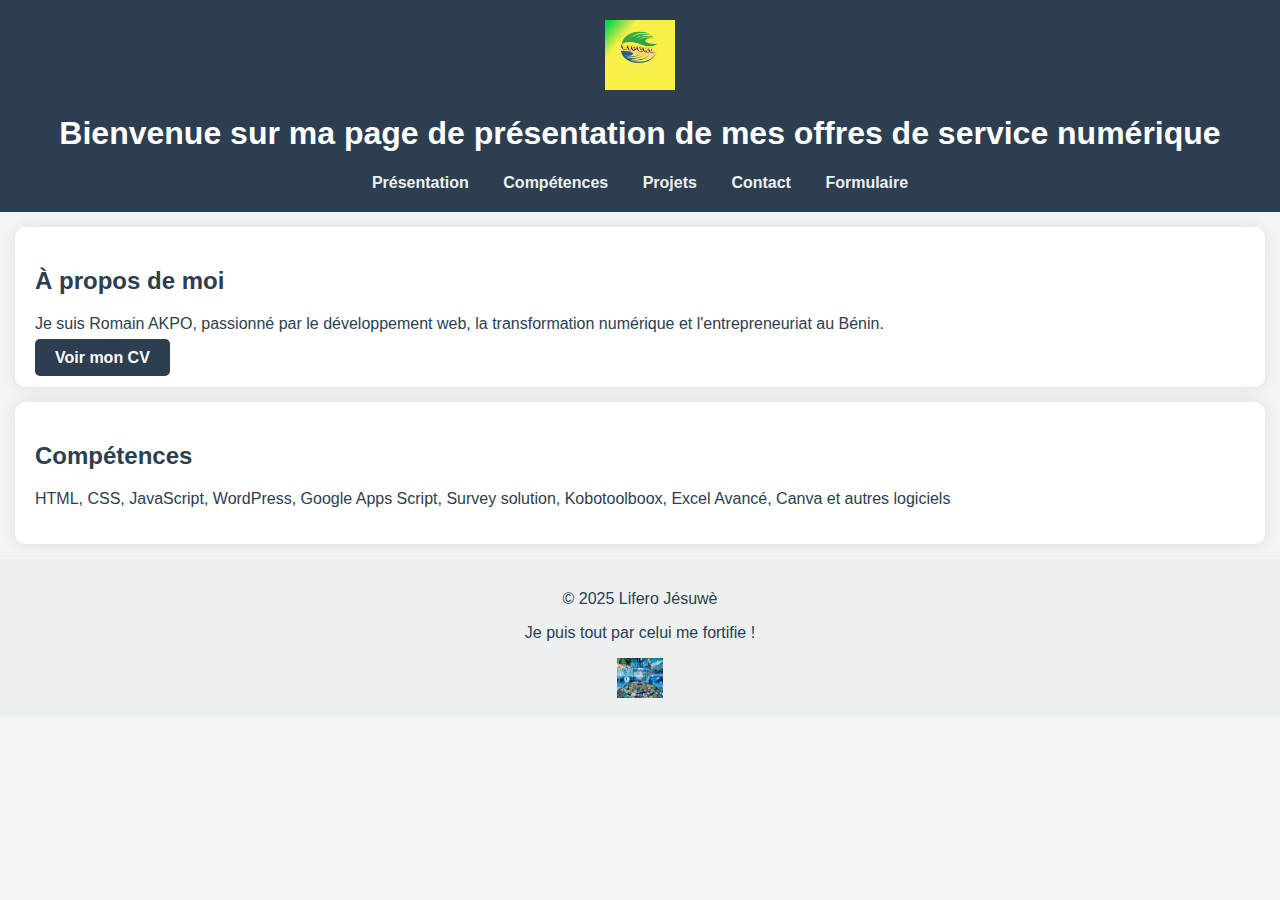
<file: index.html>
<!DOCTYPE html>
<html lang="fr">
<head>
  <meta charset="UTF-8">
  <title>Portfolio de Romain</title>
  <link rel="stylesheet" href="style.css">
  <style>
    .hidden {
      display: none;
    }
  </style>
</head>
<body>

  <header>
       <img src="logoro.jpeg" alt="logo de Lifero" style="height: 70px;">  
       <h1>Bienvenue sur ma page de présentation de mes offres de service numérique</h1> 
    <nav>
      <a href="#" onclick="showSection('presentation')">Présentation</a>
      <a href="#" onclick="showSection('competences')">Compétences</a>
      <a href="#" onclick="showSection('projets')">Projets</a>
      <a href="#" onclick="showSection('contact')">Contact</a>
      <a href="#" onclick="showSection('formulaire')">Formulaire</a>
    </nav>
  </header>

  <section id="presentation">
    <h2>À propos de moi</h2>
    <p>Je suis Romain AKPO, passionné par le développement web, la transformation numérique et l'entrepreneuriat au Bénin.</p>
    <a class="btn" href="cv_romain.pdf" view>Voir mon CV</a>
  </section>

  <section id="projets" class="hidden">
    <h2>Mes Projets</h2>
    <ul>
      <li>Site de formation en ligne BCC-Center</li>
      <li>Plateforme de gestion de production de jus de fruits</li>
    </ul>
  </section>

  <section id="competences">
    <h2>Compétences</h2>
    <p>HTML, CSS, JavaScript, WordPress, Google Apps Script, Survey solution, Kobotoolboox, Excel Avancé, Canva et autres logiciels</p>
  </section>

  <section id="contact" class="hidden">
    <h2>Contact</h2>
    <form id="contact-form">
      <input type="text" placeholder="Votre nom" required>
      <input type="text" placeholder="Votre prénoms" required>
      <input type="email" placeholder="Votre email" required>
	 
	 <label for="niveau">Niveau d'instruction</label>
     <select id="niveau" name="niveau" required>				
	    <option value="">sélectionnéz votre niveau d'instruction</option>
	    <option value="doctorat">Doctorat</option> 
	    <option value="master">Master</option> 
	    <option value="licence"> Licence</option>
	    <option value="bac" >Baccalauréat</option>
	    <option value="secondaire" >Secondaire</option>
	    <option value="primaire" >Primaire</option> 
	    <option value="autre" >Autre</option> 
	 </select>
	  
	  <textarea placeholder="Votre message" required></textarea>
      <button type="submit">Envoyer</button>
    </form>
  </section>

  <section id="formulaire" class="hidden">
    <h2>Formulaire</h2>
    <iframe src="kobo_formule.html" width="100%" height="600px" frameborder="0"></iframe>
  </section>

  <footer>
    <p>&copy; 2025 Lifero Jésuwè</p>
    <p> Je puis tout par celui me fortifie !</p> 
	<img src="image-ro.png" alt="logo de Lifero" style="height: 40px;">
	
  </footer>

  <script src="script.js"></script>
</body>
</html>
</file>
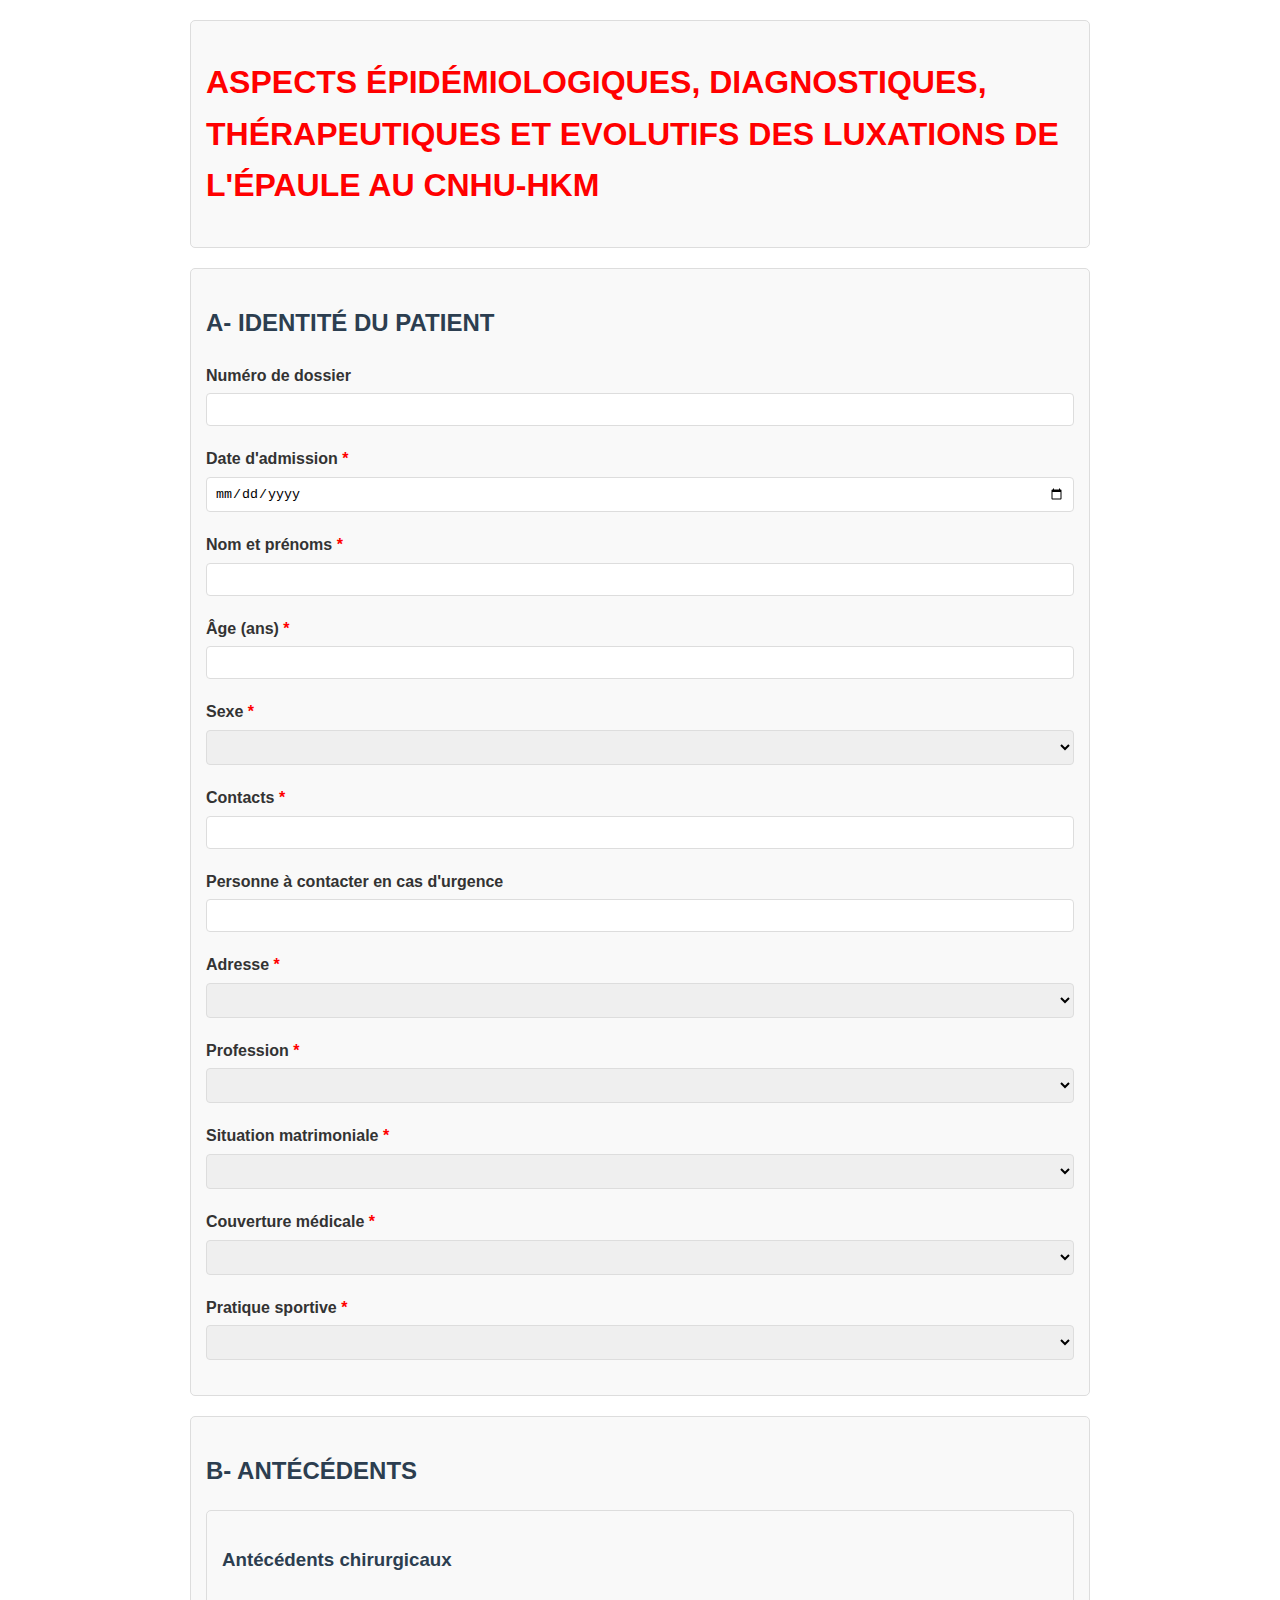
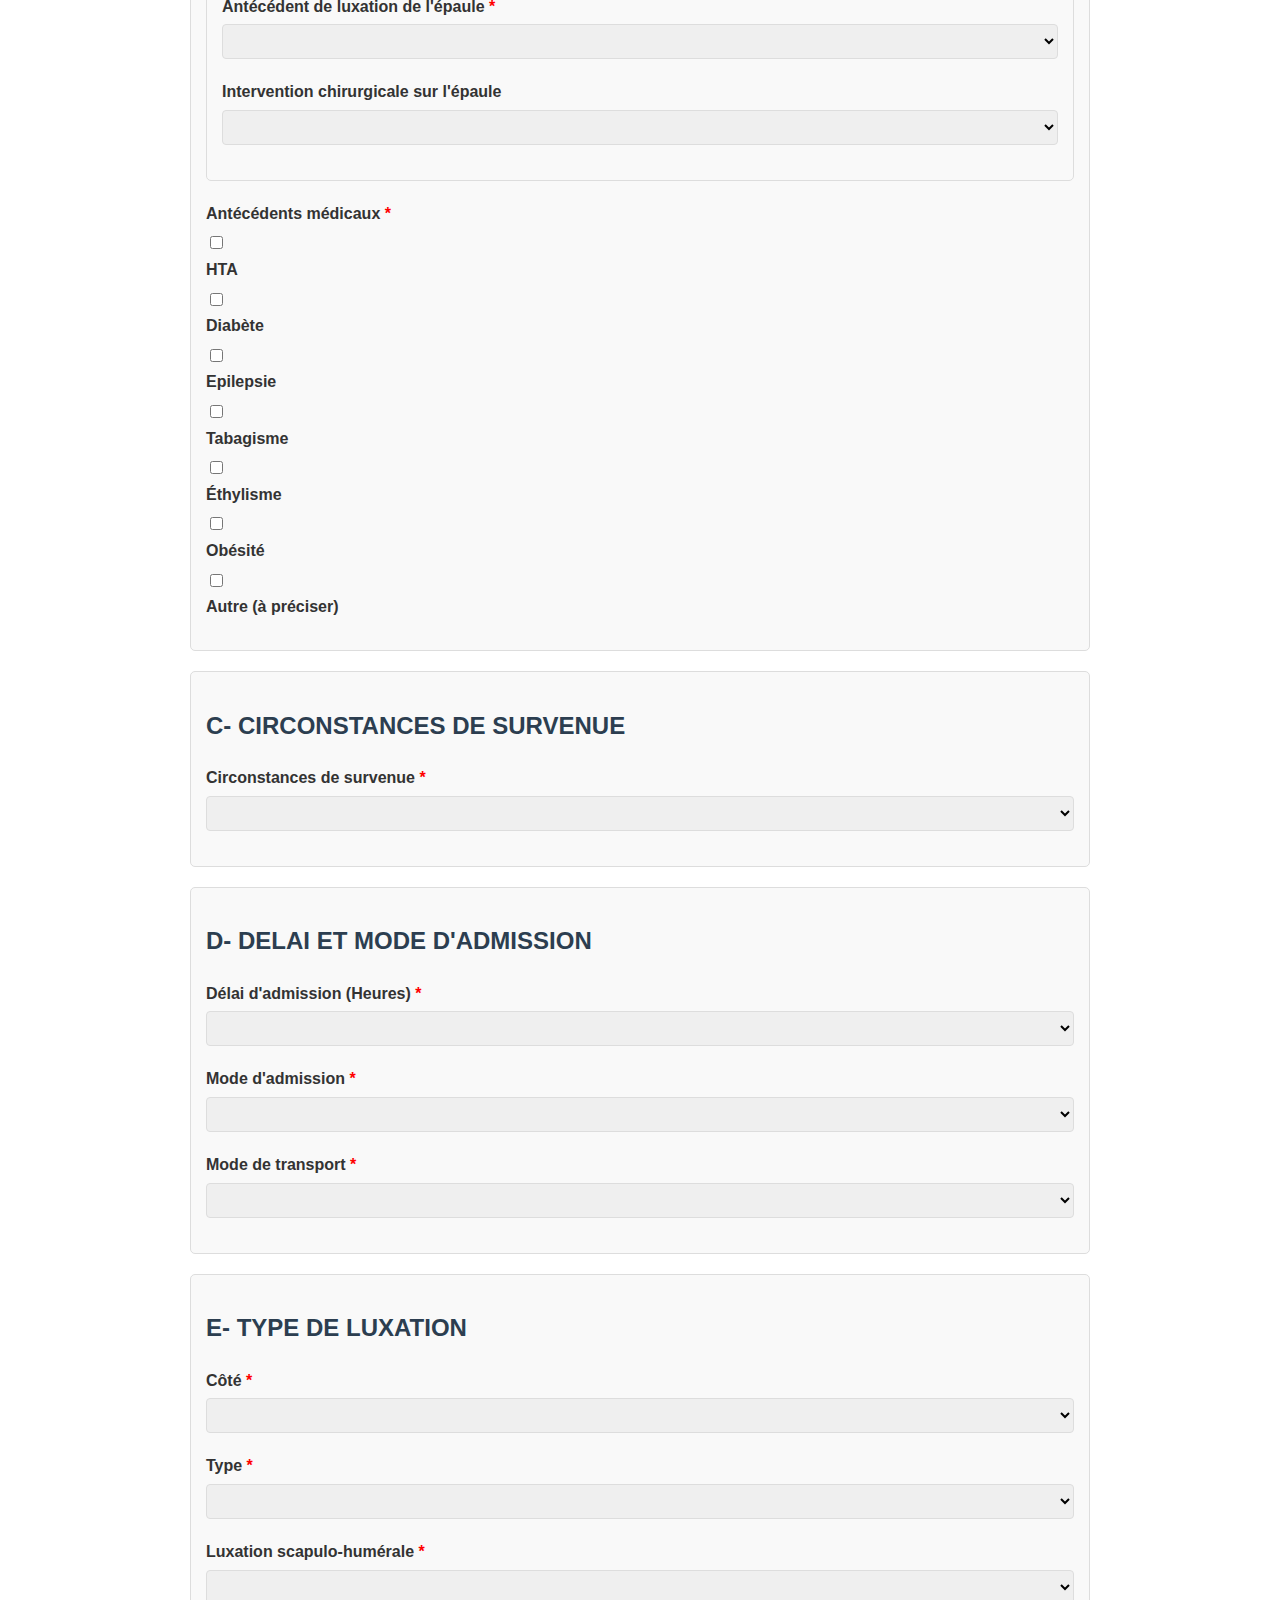
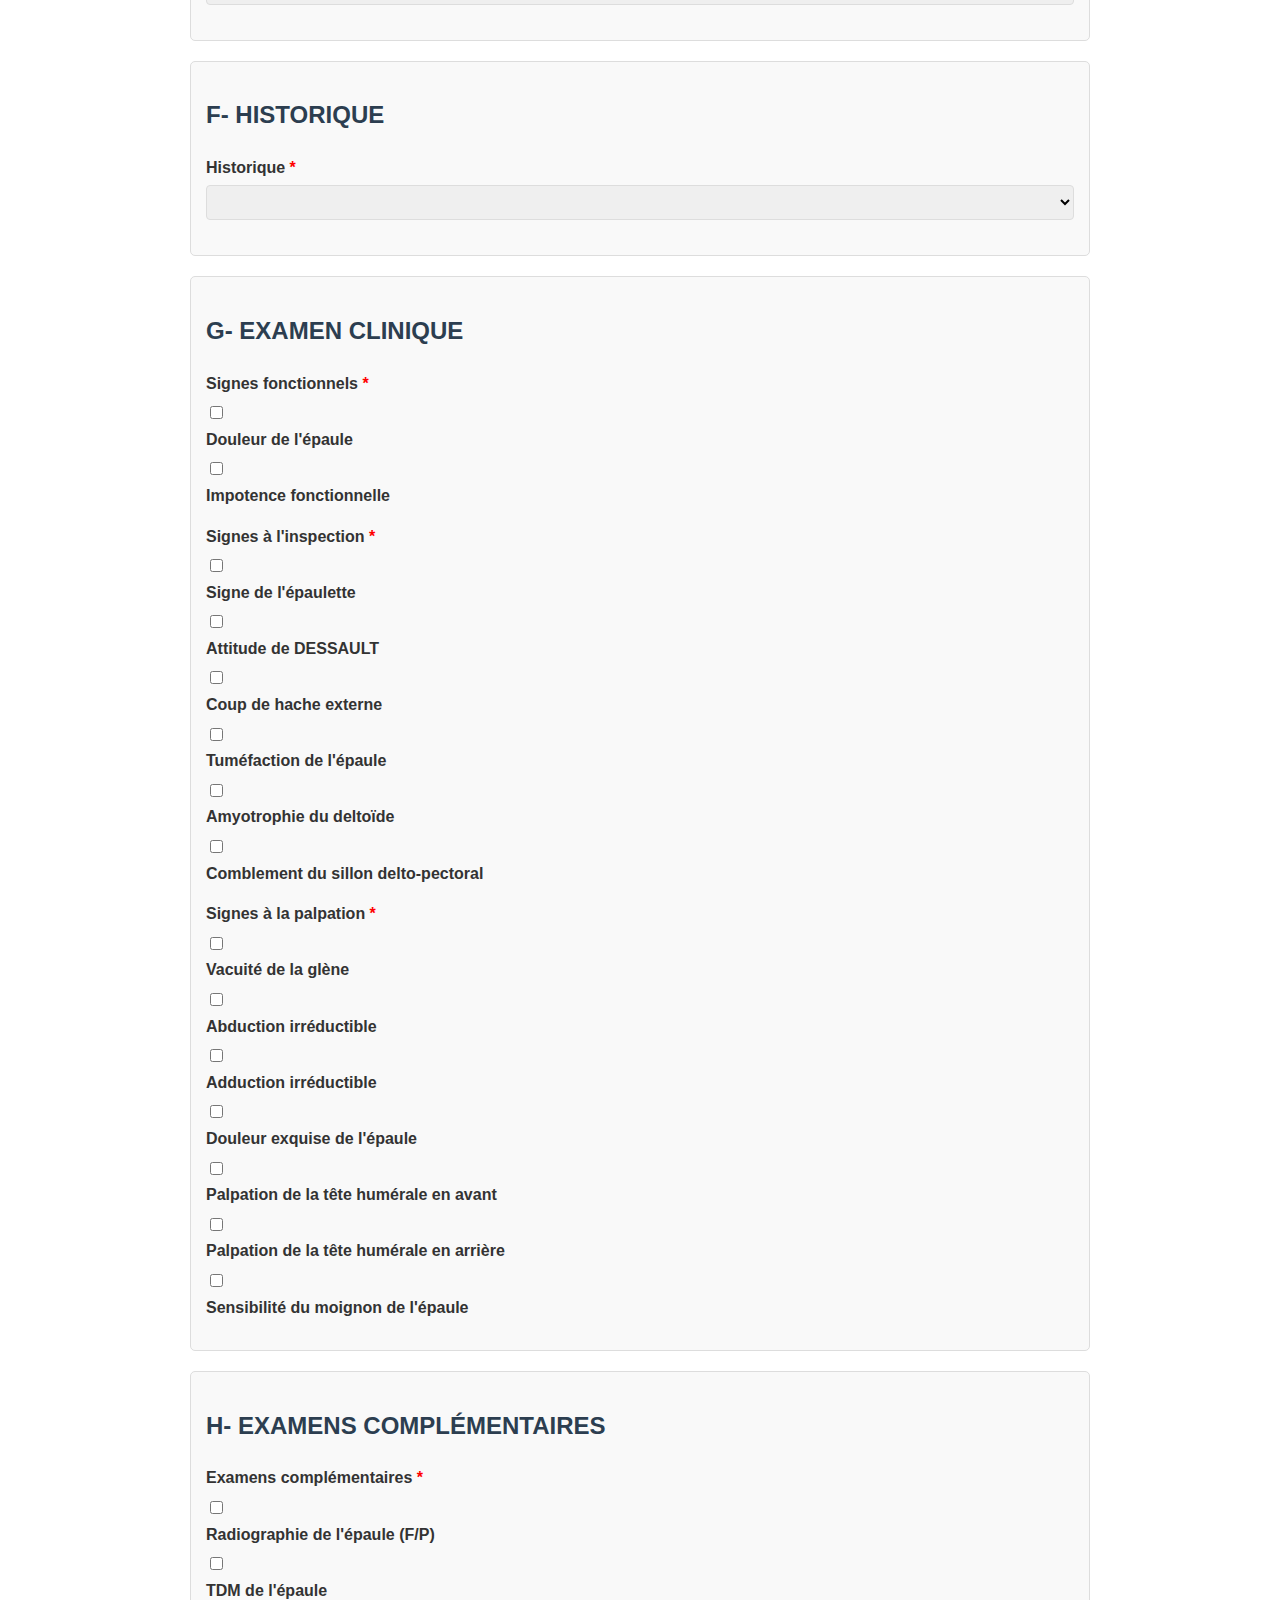
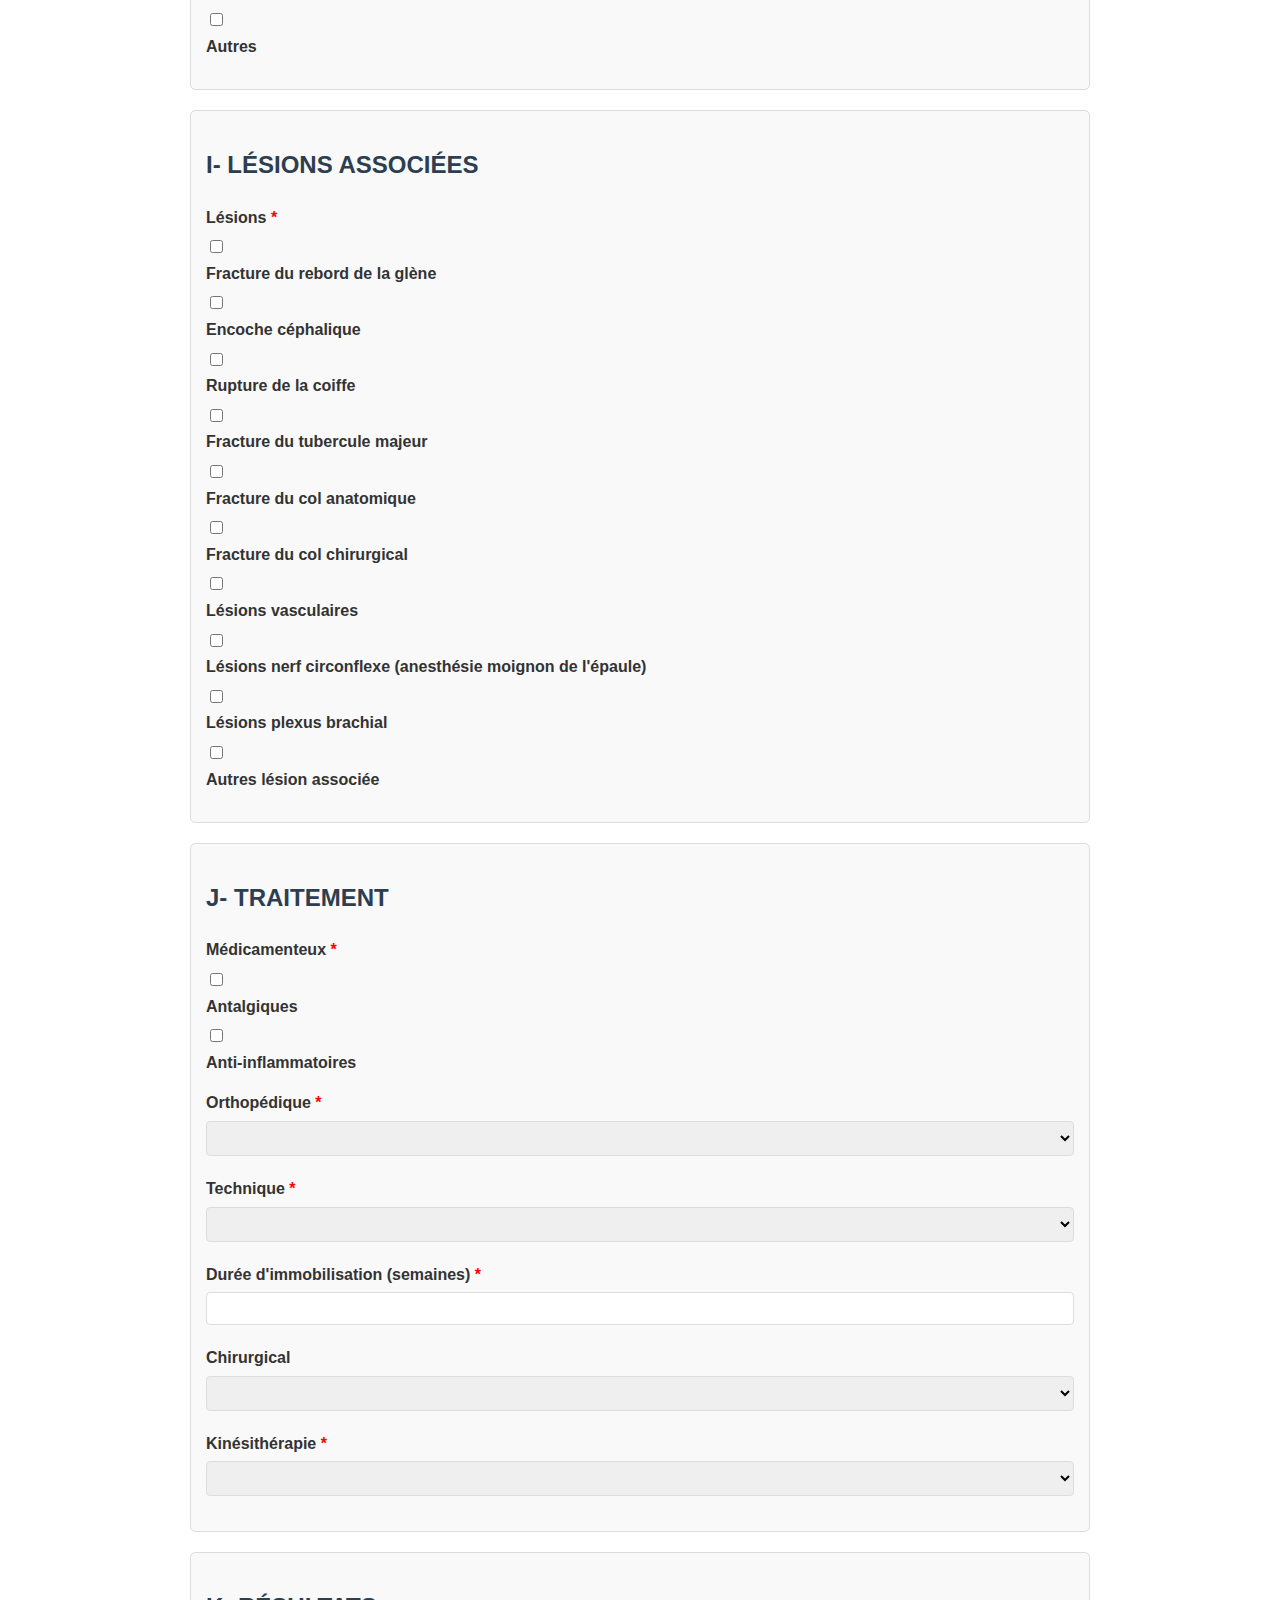
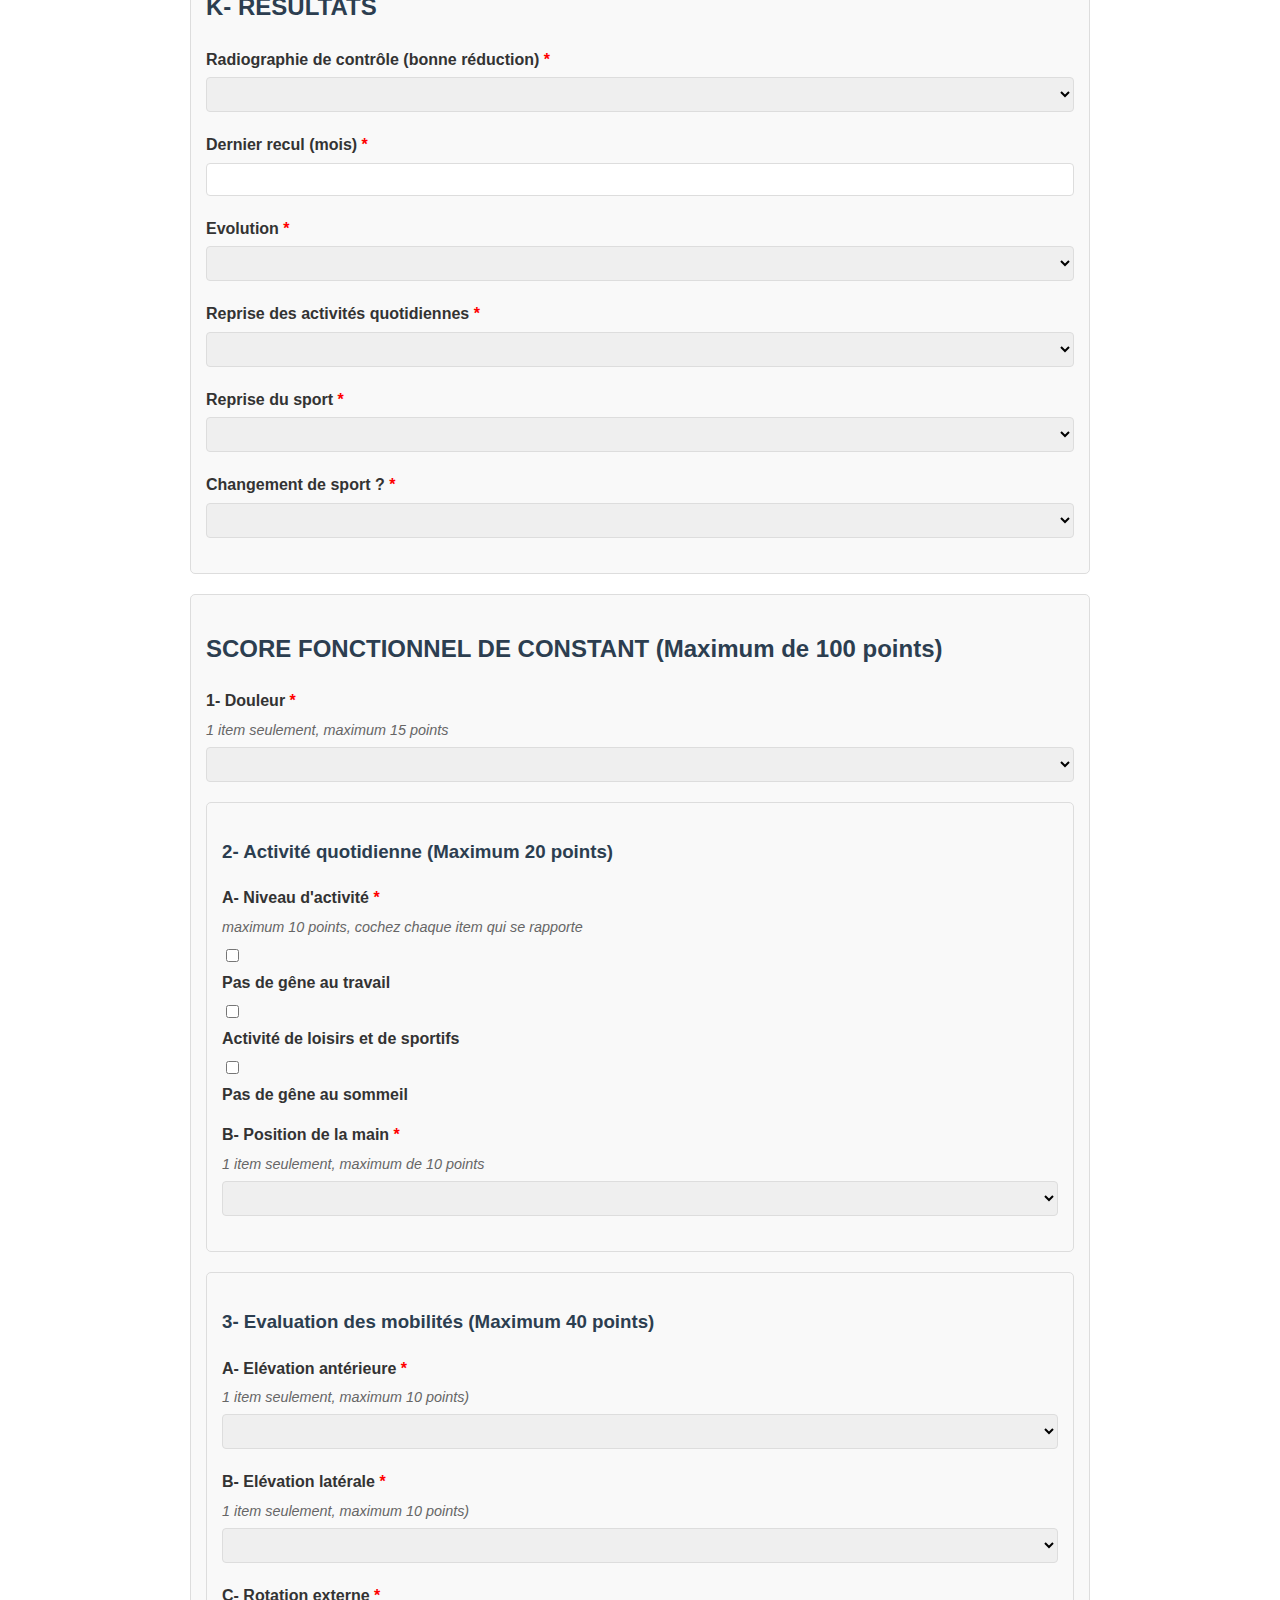
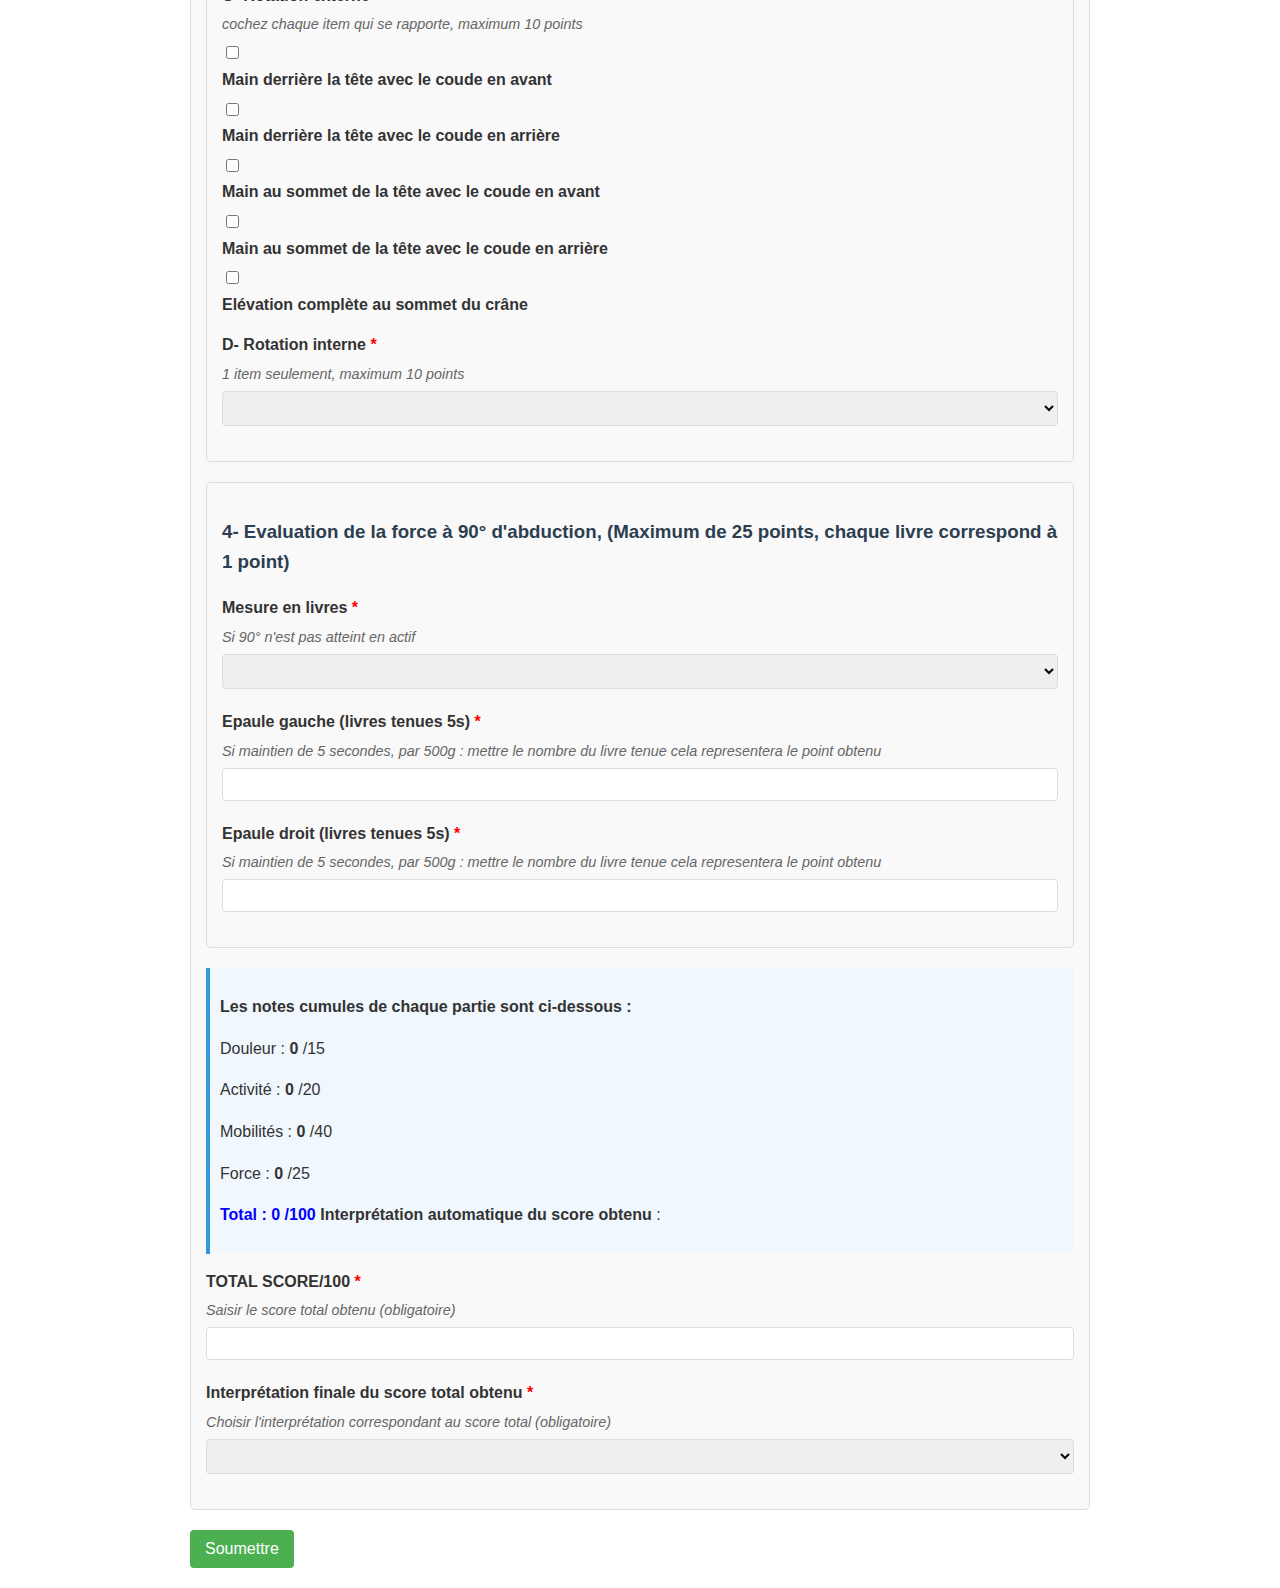
<file: kobo_formule.html>
<!DOCTYPE html>
<html lang="fr">
<head>
    <meta charset="UTF-8">
    <meta name="viewport" content="width=device-width, initial-scale=1.0">
    <title>ASPECTS ÉPIDÉMIOLOGIQUES, DIAGNOSTIQUES, THÉRAPEUTIQUES ET EVOLUTIFS DES LUXATIONS DE L'ÉPAULE AU CNHU-HKM</title>
    <style>
        body {
            font-family: Arial, sans-serif;
            line-height: 1.6;
            max-width: 900px;
            margin: 0 auto;
            padding: 20px;
            color: #333;
        }
        h1, h2, h3 {
            color: #2c3e50;
        }
        .group {
            border: 1px solid #ddd;
            padding: 15px;
            margin-bottom: 20px;
            border-radius: 5px;
            background-color: #f9f9f9;
        }
        .question {
            margin-bottom: 15px;
        }
        label {
            display: block;
            margin-bottom: 5px;
            font-weight: bold;
        }
        .hint {
            font-size: 0.9em;
            color: #666;
            font-style: italic;
            margin-bottom: 5px;
        }
        input[type="text"],
        input[type="number"],
        input[type="date"],
        select,
        textarea {
            width: 100%;
            padding: 8px;
            border: 1px solid #ddd;
            border-radius: 4px;
            box-sizing: border-box;
            margin-bottom: 5px;
        }
        .checkbox-group, .radio-group {
            margin-bottom: 10px;
        }
        .checkbox-option, .radio-option {
            margin-bottom: 5px;
        }
        .required:after {
            content: " *";
            color: red;
        }
        .note {
            background-color: #f0f7fd;
            padding: 10px;
            border-left: 4px solid #3498db;
            margin-bottom: 15px;
        }
        .error {
            color: red;
            font-size: 0.9em;
            margin-top: 5px;
        }
        button {
            background-color: #4CAF50;
            color: white;
            padding: 10px 15px;
            border: none;
            border-radius: 4px;
            cursor: pointer;
            font-size: 16px;
        }
        button:hover {
            background-color: #45a049;
        }
        .score-display {
            font-weight: bold;
            margin: 5px 0;
        }
        .red-text {
            color: red;
            font-weight: bold;
        }
        .blue-text {
            color: blue;
            font-weight: bold;
        }
    </style>
</head>
<body>
    <form id="shoulderSurvey">
        <div class="group">
            <h1><span style="color:red">ASPECTS ÉPIDÉMIOLOGIQUES, DIAGNOSTIQUES, THÉRAPEUTIQUES ET EVOLUTIFS DES LUXATIONS DE L'ÉPAULE AU CNHU-HKM</span></h1>
        </div>

        <!-- Section A: Patient Identity -->
        <div class="group" id="group_ka11b09">
            <h2>A- IDENTITÉ DU PATIENT</h2>
            
            <div class="question">
                <label for="Num_ro_de_dossier">Numéro de dossier</label>
                <input type="number" id="Num_ro_de_dossier" name="Num_ro_de_dossier">
            </div>
            
            <div class="question">
                <label for="Date_d_admission" class="required">Date d'admission</label>
                <input type="date" id="Date_d_admission" name="Date_d_admission" required>
            </div>
            
            <div class="question">
                <label for="Nom_et_pr_noms" class="required">Nom et prénoms</label>
                <input type="text" id="Nom_et_pr_noms" name="Nom_et_pr_noms" required>
            </div>
            
            <div class="question">
                <label for="_ge_ans" class="required">Âge (ans)</label>
                <input type="number" id="_ge_ans" name="_ge_ans" required>
            </div>
            
            <div class="question">
                <label for="Sexe" class="required">Sexe</label>
                <select id="Sexe" name="Sexe" required>
                    <option value=""></option>
                    <option value="masculin">Masculin</option>
                    <option value="f_minin">Féminin</option>
                </select>
            </div>
            
            <div class="question">
                <label for="Contacts" class="required">Contacts</label>
                <input type="number" id="Contacts" name="Contacts" required>
            </div>
            
            <div class="question">
                <label for="Personne_contacter_en_cas_d_">Personne à contacter en cas d'urgence</label>
                <input type="text" id="Personne_contacter_en_cas_d_" name="Personne_contacter_en_cas_d_">
            </div>
            
            <div class="question">
                <label for="Adresse" class="required">Adresse</label>
                <select id="Adresse" name="Adresse" required>
                    <option value=""></option>
                    <option value="milieu_rural">Milieu rural</option>
                    <option value="milieu_urbain">Milieu urbain</option>
                </select>
            </div>
            
            <div class="question">
                <label for="Profession" class="required">Profession</label>
                <select id="Profession" name="Profession" required>
                    <option value=""></option>
                    <option value="fonctionnaire">Fonctionnaire</option>
                    <option value="commer_ant_artisan">Commerçant/Artisan</option>
                    <option value="_l_ve_tudiant">Élève/Étudiant</option>
                    <option value="ouvrier">Ouvrier</option>
                    <option value="conducteur_de_taxi_moto">Conducteur de Taxi Moto</option>
                    <option value="m_nag_re">Ménagère</option>
                    <option value="non_pr_cis_e">Non précisée</option>
                    <option value="autre___pr_ciser">Autre</option>
                </select>
            </div>
            
            <div class="question" id="Pr_ciser_001_container" style="display:none;">
                <label for="Pr_ciser_001" class="required">Préciser</label>
                <input type="text" id="Pr_ciser_001" name="Pr_ciser_001">
            </div>
            
            <div class="question">
                <label for="Situation_matrimoniale" class="required">Situation matrimoniale</label>
                <select id="Situation_matrimoniale" name="Situation_matrimoniale" required>
                    <option value=""></option>
                    <option value="c_libataire_veuf_ve_">Célibataire</option>
                    <option value="mari_e_">Marié(e)</option>
                    <option value="divorc_e_">Divorcé(e)</option>
                    <option value="veuf_ve">Veuf(ve)</option>
                    <option value="non_pr_cis_e">Non précisée</option>
                    <option value="autres">Autres</option>
                </select>
            </div>
            
            <div class="question" id="Pr_ciser_002_container" style="display:none;">
                <label for="Pr_ciser_002" class="required">Préciser</label>
                <input type="text" id="Pr_ciser_002" name="Pr_ciser_002">
            </div>
            
            <div class="question">
                <label for="Couverture_m_dicale" class="required">Couverture médicale</label>
                <select id="Couverture_m_dicale" name="Couverture_m_dicale" required>
                    <option value=""></option>
                    <option value="pec_de_l_tat">PEC de l'État</option>
                    <option value="assurance">Assurance</option>
                    <option value="aucun">Aucun</option>
                </select>
            </div>
            
            <div class="question">
                <label for="Pratique_sportive" class="required">Pratique sportive</label>
                <select id="Pratique_sportive" name="Pratique_sportive" required>
                    <option value=""></option>
                    <option value="oui">Oui</option>
                    <option value="non">Non</option>
                </select>
            </div>
            
            <div class="question" id="Si_Oui_pr_cisez_001_container" style="display:none;">
                <label for="Si_Oui_pr_cisez_001" class="required">Si Oui, précisez</label>
                <input type="text" id="Si_Oui_pr_cisez_001" name="Si_Oui_pr_cisez_001">
            </div>
        </div>

        <!-- Section B: Antecedents -->
        <div class="group" id="group_dr66j16">
            <h2>B- ANTÉCÉDENTS</h2>
            
            <div class="group" id="group_bt7gl12">
                <h3>Antécédents chirurgicaux</h3>
                
                <div class="question">
                    <label for="Ant_c_dent_de_luxation_de_l_pa" class="required">Antécédent de luxation de l'épaule</label>
                    <select id="Ant_c_dent_de_luxation_de_l_pa" name="Ant_c_dent_de_luxation_de_l_pa" required>
                        <option value=""></option>
                        <option value="oui">Oui</option>
                        <option value="non">Non</option>
                    </select>
                </div>
                
                <div class="question" id="Si_oui_pr_cisez_container" style="display:none;">
                    <label for="Si_oui_pr_cisez" class="required">Préciser</label>
                    <select id="Si_oui_pr_cisez" name="Si_oui_pr_cisez" required>
                        <option value=""></option>
                        <option value="epaule_droite">Epaule droite</option>
                        <option value="epaule_gauche">Epaule gauche</option>
                    </select>
                </div>
                
                <div class="question" id="Nombre_de_fois_container" style="display:none;">
                    <label for="Nombre_de_fois" class="required">Nombre de fois</label>
                    <input type="number" id="Nombre_de_fois" name="Nombre_de_fois">
                </div>
                
                <div class="question">
                    <label for="Intervention_chirurgicale_sur_">Intervention chirurgicale sur l'épaule</label>
                    <select id="Intervention_chirurgicale_sur_" name="Intervention_chirurgicale_sur_">
                        <option value=""></option>
                        <option value="oui">Oui</option>
                        <option value="non">Non</option>
                    </select>
                </div>
                
                <div class="question" id="Si_oui_pr_cisez_Motif_container" style="display:none;">
                    <label for="Si_oui_pr_cisez_Motif" class="required">Précisez : Motif</label>
                    <input type="text" id="Si_oui_pr_cisez_Motif" name="Si_oui_pr_cisez_Motif">
                </div>
                
                <div class="question" id="Nombre_de_fois_2_container" style="display:none;">
                    <label for="Nombre_de_fois_2" class="required">Nombre de fois</label>
                    <input type="number" id="Nombre_de_fois_2" name="Nombre_de_fois_2">
                </div>
            </div>
            
            <div class="question">
                <label class="required">Antécédents médicaux</label>
                <div class="checkbox-group">
                    <div class="checkbox-option"><input type="checkbox" id="hta" name="Ant_c_dents_m_dicaux" value="hta"> <label for="hta">HTA</label></div>
                    <div class="checkbox-option"><input type="checkbox" id="diab_te" name="Ant_c_dents_m_dicaux" value="diab_te"> <label for="diab_te">Diabète</label></div>
                    <div class="checkbox-option"><input type="checkbox" id="epilepsie" name="Ant_c_dents_m_dicaux" value="epilepsie"> <label for="epilepsie">Epilepsie</label></div>
                    <div class="checkbox-option"><input type="checkbox" id="tabagisme" name="Ant_c_dents_m_dicaux" value="tabagisme"> <label for="tabagisme">Tabagisme</label></div>
                    <div class="checkbox-option"><input type="checkbox" id="__thylisme" name="Ant_c_dents_m_dicaux" value="__thylisme"> <label for="__thylisme">Éthylisme</label></div>
                    <div class="checkbox-option"><input type="checkbox" id="ob_sit_" name="Ant_c_dents_m_dicaux" value="ob_sit_"> <label for="ob_sit_">Obésité</label></div>
                    <div class="checkbox-option"><input type="checkbox" id="autre___pr_ciser_med" name="Ant_c_dents_m_dicaux" value="autre___pr_ciser"> <label for="autre___pr_ciser_med">Autre (à préciser)</label></div>
                </div>
            </div>
            
            <div class="question" id="Pr_ciser_003_container" style="display:none;">
                <label for="Pr_ciser_003" class="required">Préciser</label>
                <input type="text" id="Pr_ciser_003" name="Pr_ciser_003">
            </div>
        </div>

        <!-- Section C: Circumstances -->
        <div class="group" id="group_me5gi99">
            <h2>C- CIRCONSTANCES DE SURVENUE</h2>
            
            <div class="question">
                <label for="circontance" class="required">Circonstances de survenue</label>
                <select id="circontance" name="circontance" required>
                    <option value=""></option>
                    <option value="avp">AVP</option>
                    <option value="accid_dom">Accidents domestiques</option>
                    <option value="accid_sport">Accident de sport</option>
                    <option value="accid_travail">Accident de travail</option>
                    <option value="rixe">Rixe</option>
                    <option value="chute">Chute d'arbre</option>
                    <option value="crise">Crise convulsive</option>
                    <option value="electri">Electrisation</option>
                </select>
            </div>
            
            <div class="question" id="AVP_v_container" style="display:none;">
                <label for="AVP_v" class="required">AVP</label>
                <select id="AVP_v" name="AVP_v" required>
                    <option value=""></option>
                    <option value="pi_ton_moto">Piéton-Moto</option>
                    <option value="moto_obstacle">Moto-Obstacle</option>
                    <option value="pi_ton_auto">Piéton-auto</option>
                    <option value="auto_auto">Auto-auto</option>
                    <option value="moto_moto">Moto-moto</option>
                    <option value="embard_s">Embardés</option>
                    <option value="chute___moto">Chute à moto</option>
                    <option value="non_pr_cis">Non précisé</option>
                    <option value="autres">Autres</option>
                </select>
            </div>
            
            <div class="question" id="Pr_ciser_004_container" style="display:none;">
                <label for="Pr_ciser_004">Préciser</label>
                <input type="text" id="Pr_ciser_004" name="Pr_ciser_004">
            </div>
            
            <div class="question" id="Accidents_domestiques_container" style="display:none;">
                <label for="Accidents_domestiques" class="required">Accidents domestiques</label>
                <select id="Accidents_domestiques" name="Accidents_domestiques" required>
                    <option value=""></option>
                    <option value="glissade">Glissade</option>
                    <option value="chute_du_lit_chaise">Chute du lit/chaise</option>
                    <option value="chute_des_escaliers_tage">Chute des escaliers/étage</option>
                    <option value="non_pr_cis_">Non précisé</option>
                    <option value="_autres">Autres</option>
                </select>
            </div>
            
            <div class="question" id="Pr_ciser_005_container" style="display:none;">
                <label for="Pr_ciser_005">Préciser</label>
                <input type="text" id="Pr_ciser_005" name="Pr_ciser_005">
            </div>
            
            <div class="question" id="Accident_de_sport_container" style="display:none;">
                <label for="Accident_de_sport" class="required">Accident de sport</label>
                <select id="Accident_de_sport" name="Accident_de_sport" required>
                    <option value=""></option>
                    <option value="footing">Footing</option>
                    <option value="_karat_">Karaté</option>
                    <option value="handball">Handball</option>
                    <option value="patin___roulettes">Patin à roulettes</option>
                    <option value="judo">Judo</option>
                    <option value="volleyball">Volleyball</option>
                    <option value="basketball">Basketball</option>
                    <option value="_rugby">Rugby</option>
                    <option value="_tennis">Tennis</option>
                    <option value="non_pr_cis">Non précisé</option>
                    <option value="autres">Autres</option>
                </select>
            </div>
            
            <div class="question" id="Pr_ciser_006_container" style="display:none;">
                <label for="Pr_ciser_006">Préciser</label>
                <input type="text" id="Pr_ciser_006" name="Pr_ciser_006">
            </div>
            
            <div class="question" id="Accident_de_travail_container" style="display:none;">
                <label for="Accident_de_travail" class="required">Accident de travail</label>
                <select id="Accident_de_travail" name="Accident_de_travail" required>
                    <option value=""></option>
                    <option value="chute_d_chelle">Chute d'échelle</option>
                    <option value="_chute_d_chafaudage">Chute d'échafaudage</option>
                    <option value="chute_glissade_au_bureau">Chute/glissade au bureau</option>
                    <option value="non_pr_cis">Non précisé</option>
                    <option value="_autres">Autres</option>
                </select>
            </div>
            
            <div class="question" id="Pr_ciser_007_container" style="display:none;">
                <label for="Pr_ciser_007">Préciser</label>
                <input type="text" id="Pr_ciser_007" name="Pr_ciser_007">
            </div>
        </div>

        <!-- Section D: Admission -->
        <div class="group" id="group_eh6xg28">
            <h2>D- DELAI ET MODE D'ADMISSION</h2>
            
            <div class="question">
                <label for="D_lai_d_admission_Heures" class="required">Délai d'admission (Heures)</label>
                <select id="D_lai_d_admission_Heures" name="D_lai_d_admission_Heures" required>
                    <option value=""></option>
                    <option value="__06h">&lt; 06h</option>
                    <option value="06h_12h">06h-12h</option>
                    <option value="12h_24h">12h-24h</option>
                    <option value="__24h">&gt; 24h</option>
                </select>
            </div>
            
            <div class="question">
                <label for="Mode_d_admission" class="required">Mode d'admission</label>
                <select id="Mode_d_admission" name="Mode_d_admission" required>
                    <option value=""></option>
                    <option value="admission_directe">Admission directe</option>
                    <option value="r_f_rence">Référence</option>
                </select>
            </div>
            
            <div class="question">
                <label for="Mode_de_transport" class="required">Mode de transport</label>
                <select id="Mode_de_transport" name="Mode_de_transport" required>
                    <option value=""></option>
                    <option value="sapeurs_pompiers">Sapeurs-pompiers</option>
                    <option value="ambulance">Ambulance</option>
                    <option value="_transport_personnel">Transport personnel</option>
                    <option value="non_pr_cis">Non précisé</option>
                    <option value="autres">Autres</option>
                </select>
            </div>
            
            <div class="question" id="Pr_ciser_008_container" style="display:none;">
                <label for="Pr_ciser_008">Préciser</label>
                <input type="text" id="Pr_ciser_008" name="Pr_ciser_008">
            </div>
        </div>

        <!-- Section E: Dislocation Type -->
        <div class="group" id="group_kx4jf99">
            <h2>E- TYPE DE LUXATION</h2>
            
            <div class="question">
                <label for="C_t" class="required">Côté</label>
                <select id="C_t" name="C_t" required>
                    <option value=""></option>
                    <option value="droit">Droit</option>
                    <option value="gauche">Gauche</option>
                </select>
            </div>
            
            <div class="question">
                <label for="Type" class="required">Type</label>
                <select id="Type" name="Type" required>
                    <option value=""></option>
                    <option value="fracture_luxation">Fracture-Luxation</option>
                    <option value="luxation_isol_e">Luxation isolée</option>
                </select>
            </div>
            
            <div class="question">
                <label for="Luxation_scapulo_hum_rale" class="required">Luxation scapulo-humérale</label>
                <select id="Luxation_scapulo_hum_rale" name="Luxation_scapulo_hum_rale" required>
                    <option value=""></option>
                    <option value="oui">Oui</option>
                    <option value="non">Non</option>
                </select>
            </div>
            
            <div class="question" id="Pr_ciser_container" style="display:none;">
                <label for="Pr_ciser" class="required">Précision de luxation scapulo-humérale</label>
                <select id="Pr_ciser" name="Pr_ciser" required>
                    <option value=""></option>
                    <option value="ant_rieure_sous__coraco_dienne">Antérieure Sous- coracoïdienne</option>
                    <option value="ant_rieure_extra_coraco_dienne">Antérieure Extra-coracoïdienne</option>
                    <option value="ant_rieure_intra_coraco_dienne">Antérieure Intra-coracoïdienne</option>
                    <option value="ant_rieure_sous_claviculaire">Antérieure Sous claviculaire</option>
                    <option value="post_rieure_sous_pineuse">Postérieure Sous-épineuse</option>
                    <option value="post_rieure_sous_acromiale">Postérieure Sous-acromiale</option>
                    <option value="inf_rieure">Inférieure</option>
                    <option value="sup_rieure">Supérieure</option>
                </select>
            </div>
            
            <div class="question" id="Autres_luxations_container" style="display:none;">
                <label for="Autres_luxations" class="required">Autres luxations (Disjonction)</label>
                <div class="hint">veuillez reseigner si luxation scapulo-humérale est <strong>non</strong></div>
                <select id="Autres_luxations" name="Autres_luxations" required>
                    <option value=""></option>
                    <option value="disjonction_acromio_claviculaire">Disjonction acromio-claviculaire</option>
                    <option value="disjonction_sterno_claviculaire">Disjonction sterno-claviculaire</option>
                </select>
            </div>
        </div>

        <!-- Section F: History -->
        <div class="group" id="group_zr52i34">
            <h2>F- HISTORIQUE</h2>
            
            <div class="question">
                <label for="Historique" class="required">Historique</label>
                <select id="Historique" name="Historique" required>
                    <option value=""></option>
                    <option value="r_cente">Récente</option>
                    <option value="ancienne">Ancienne</option>
                    <option value="r_cidivante">Récidivante</option>
                </select>
            </div>
            
            <div class="question" id="Nombre_d_pisode_container" style="display:none;">
                <label for="Nombre_d_pisode" class="required">Nombre d'épisode</label>
                <input type="number" id="Nombre_d_pisode" name="Nombre_d_pisode">
            </div>
            
            <div class="question" id="D_lai_1er_pisode_mois_container" style="display:none;">
                <label for="D_lai_1er_pisode_mois" class="required">Délai 1er épisode (mois)</label>
                <input type="text" id="D_lai_1er_pisode_mois" name="D_lai_1er_pisode_mois">
            </div>
        </div>

        <!-- Section G: Clinical Exam -->
        <div class="group" id="group_vq6bt15">
            <h2>G- EXAMEN CLINIQUE</h2>
            
            <div class="question">
                <label class="required">Signes fonctionnels</label>
                <div class="checkbox-group">
                    <div class="checkbox-option"><input type="checkbox" id="douleur_de_l_paule" name="Signes_fonctionnels" value="douleur_de_l_paule"> <label for="douleur_de_l_paule">Douleur de l'épaule</label></div>
                    <div class="checkbox-option"><input type="checkbox" id="impotence_fonctionnelle" name="Signes_fonctionnels" value="impotence_fonctionnelle"> <label for="impotence_fonctionnelle">Impotence fonctionnelle</label></div>
                </div>
            </div>
            
            <div class="question" id="Impotence_fonctionnelle_pr_cis_container" style="display:none;">
                <label for="Impotence_fonctionnelle_pr_cis" class="required">Impotence fonctionnelle précision</label>
                <select id="Impotence_fonctionnelle_pr_cis" name="Impotence_fonctionnelle_pr_cis" required>
                    <option value=""></option>
                    <option value="absolue">Absolue</option>
                    <option value="relative">Relative</option>
                </select>
            </div>
            
            <div class="question">
                <label class="required">Signes à l'inspection</label>
                <div class="checkbox-group">
                    <div class="checkbox-option"><input type="checkbox" id="signe_de_l_paulette" name="Signes_l_inspection" value="signe_de_l_paulette"> <label for="signe_de_l_paulette">Signe de l'épaulette</label></div>
                    <div class="checkbox-option"><input type="checkbox" id="attitude_de_dessault" name="Signes_l_inspection" value="attitude_de_dessault"> <label for="attitude_de_dessault">Attitude de DESSAULT</label></div>
                    <div class="checkbox-option"><input type="checkbox" id="coup_de_hache_externe" name="Signes_l_inspection" value="coup_de_hache_externe"> <label for="coup_de_hache_externe">Coup de hache externe</label></div>
                    <div class="checkbox-option"><input type="checkbox" id="tum_faction_de_l_paule" name="Signes_l_inspection" value="tum_faction_de_l_paule"> <label for="tum_faction_de_l_paule">Tuméfaction de l'épaule</label></div>
                    <div class="checkbox-option"><input type="checkbox" id="amyotrophie_du_delto_de" name="Signes_l_inspection" value="amyotrophie_du_delto_de"> <label for="amyotrophie_du_delto_de">Amyotrophie du deltoïde</label></div>
                    <div class="checkbox-option"><input type="checkbox" id="comblement_du_sillon_delto_pectoral" name="Signes_l_inspection" value="comblement_du_sillon_delto_pectoral"> <label for="comblement_du_sillon_delto_pectoral">Comblement du sillon delto-pectoral</label></div>
                </div>
            </div>
            
            <div class="question">
                <label class="required">Signes à la palpation</label>
                <div class="checkbox-group">
                    <div class="checkbox-option"><input type="checkbox" id="vacuit__de_la_gl_ne" name="Signes_la_palpation" value="vacuit__de_la_gl_ne"> <label for="vacuit__de_la_gl_ne">Vacuité de la glène</label></div>
                    <div class="checkbox-option"><input type="checkbox" id="abduction_irr_ductible" name="Signes_la_palpation" value="abduction_irr_ductible"> <label for="abduction_irr_ductible">Abduction irréductible</label></div>
                    <div class="checkbox-option"><input type="checkbox" id="adduction_irr_ductible" name="Signes_la_palpation" value="adduction_irr_ductible"> <label for="adduction_irr_ductible">Adduction irréductible</label></div>
                    <div class="checkbox-option"><input type="checkbox" id="douleur_exquise_de_l_paule" name="Signes_la_palpation" value="douleur_exquise_de_l_paule"> <label for="douleur_exquise_de_l_paule">Douleur exquise de l'épaule</label></div>
                    <div class="checkbox-option"><input type="checkbox" id="palpation_de_la_t_te_hum_rale_en_avant" name="Signes_la_palpation" value="palpation_de_la_t_te_hum_rale_en_avant"> <label for="palpation_de_la_t_te_hum_rale_en_avant">Palpation de la tête humérale en avant</label></div>
                    <div class="checkbox-option"><input type="checkbox" id="palpation_de_la_t_te_hum_rale_en_arri_re" name="Signes_la_palpation" value="palpation_de_la_t_te_hum_rale_en_arri_re"> <label for="palpation_de_la_t_te_hum_rale_en_arri_re">Palpation de la tête humérale en arrière</label></div>
                    <div class="checkbox-option"><input type="checkbox" id="sensibilit__du_moignon_de_l_paule" name="Signes_la_palpation" value="sensibilit__du_moignon_de_l_paule"> <label for="sensibilit__du_moignon_de_l_paule">Sensibilité du moignon de l'épaule</label></div>
                </div>
            </div>
        </div>

        <!-- Section H: Complementary Exams -->
        <div class="group" id="group_yy4dm18">
            <h2>H- EXAMENS COMPLÉMENTAIRES</h2>
            
            <div class="question">
                <label class="required">Examens complémentaires</label>
                <div class="checkbox-group">
                    <div class="checkbox-option"><input type="checkbox" id="radiographie_de_l_paule__f_p" name="examens_comp" value="radiographie_de_l_paule__f_p"> <label for="radiographie_de_l_paule__f_p">Radiographie de l'épaule (F/P)</label></div>
                    <div class="checkbox-option"><input type="checkbox" id="tdm_de_l_paule" name="examens_comp" value="tdm_de_l_paule"> <label for="tdm_de_l_paule">TDM de l'épaule</label></div>
                    <div class="checkbox-option"><input type="checkbox" id="autres_examens" name="examens_comp" value="autres"> <label for="autres_examens">Autres</label></div>
                </div>
            </div>
            
            <div class="question" id="Pr_ciser_009_container" style="display:none;">
                <label for="Pr_ciser_009">Préciser</label>
                <input type="text" id="Pr_ciser_009" name="Pr_ciser_009">
            </div>
        </div>

        <!-- Section I: Associated Lesions -->
        <div class="group" id="group_yp3vm59">
            <h2>I- LÉSIONS ASSOCIÉES</h2>
            
            <div class="question">
                <label class="required">Lésions</label>
                <div class="checkbox-group">
                    <div class="checkbox-option"><input type="checkbox" id="fracture_du_rebord_de_la_gl_ne" name="L_sions" value="fracture_du_rebord_de_la_gl_ne"> <label for="fracture_du_rebord_de_la_gl_ne">Fracture du rebord de la glène</label></div>
                    <div class="checkbox-option"><input type="checkbox" id="encoche_c_phalique" name="L_sions" value="encoche_c_phalique"> <label for="encoche_c_phalique">Encoche céphalique</label></div>
                    <div class="checkbox-option"><input type="checkbox" id="_rupture_de_la_coiffe" name="L_sions" value="_rupture_de_la_coiffe"> <label for="_rupture_de_la_coiffe">Rupture de la coiffe</label></div>
                    <div class="checkbox-option"><input type="checkbox" id="_fracture_du_tubercule_majeur" name="L_sions" value="_fracture_du_tubercule_majeur"> <label for="_fracture_du_tubercule_majeur">Fracture du tubercule majeur</label></div>
                    <div class="checkbox-option"><input type="checkbox" id="fracture_du_col_anatomique" name="L_sions" value="fracture_du_col_anatomique"> <label for="fracture_du_col_anatomique">Fracture du col anatomique</label></div>
                    <div class="checkbox-option"><input type="checkbox" id="_fracture_du_col_chirurgical" name="L_sions" value="_fracture_du_col_chirurgical"> <label for="_fracture_du_col_chirurgical">Fracture du col chirurgical</label></div>
                    <div class="checkbox-option"><input type="checkbox" id="_l_sions_vasculaires" name="L_sions" value="_l_sions_vasculaires"> <label for="_l_sions_vasculaires">Lésions vasculaires</label></div>
                    <div class="checkbox-option"><input type="checkbox" id="l_sions_nerf_circonflexe__anes" name="L_sions" value="l_sions_nerf_circonflexe__anes"> <label for="l_sions_nerf_circonflexe__anes">Lésions nerf circonflexe (anesthésie moignon de l'épaule)</label></div>
                    <div class="checkbox-option"><input type="checkbox" id="l_sions_plexus_brachial" name="L_sions" value="l_sions_plexus_brachial"> <label for="l_sions_plexus_brachial">Lésions plexus brachial</label></div>
                    <div class="checkbox-option"><input type="checkbox" id="autres_l_sions" name="L_sions" value="autres"> <label for="autres_l_sions">Autres lésion associée</label></div>
                </div>
            </div>
            
            <div class="question" id="Pr_ciser_autres_l_sion_associ__container" style="display:none;">
                <label for="Pr_ciser_autres_l_sion_associ_" class="required">Préciser autres lésion associée</label>
                <input type="text" id="Pr_ciser_autres_l_sion_associ_" name="Pr_ciser_autres_l_sion_associ_">
            </div>
        </div>

        <!-- Section J: Treatment -->
        <div class="group" id="group_uu0ta58">
            <h2>J- TRAITEMENT</h2>
            
            <div class="question">
                <label class="required">Médicamenteux</label>
                <div class="checkbox-group">
                    <div class="checkbox-option"><input type="checkbox" id="antalgiques" name="M_dicamenteux" value="antalgiques"> <label for="antalgiques">Antalgiques</label></div>
                    <div class="checkbox-option"><input type="checkbox" id="anti_inflammatoires" name="M_dicamenteux" value="anti_inflammatoires"> <label for="anti_inflammatoires">Anti-inflammatoires</label></div>
                </div>
            </div>
            
            <div class="question">
                <label for="Orthop_dique" class="required">Orthopédique</label>
                <select id="Orthop_dique" name="Orthop_dique" required>
                    <option value=""></option>
                    <option value="sous_ag">Sous AG</option>
                    <option value="sans_ag">Sans AG</option>
                </select>
            </div>
            
            <div class="question">
                <label for="Technique" class="required">Technique</label>
                <select id="Technique" name="Technique" required>
                    <option value=""></option>
                    <option value="milch">Milch</option>
                    <option value="kocher">Kocher</option>
                    <option value="hippocrate">Hippocrate</option>
                    <option value="mayo_clinic">Mayo Clinic</option>
                </select>
            </div>
            
            <div class="question">
                <label for="Dur_e_d_immobilisation_semain" class="required">Durée d'immobilisation (semaines)</label>
                <input type="number" id="Dur_e_d_immobilisation_semain" name="Dur_e_d_immobilisation_semain" required>
            </div>
            
            <div class="question">
                <label for="Chirurgical">Chirurgical</label>
                <select id="Chirurgical" name="Chirurgical">
                    <option value=""></option>
                    <option value="bankart">Bankart</option>
                    <option value="_lartajet">Lartajet</option>
                    <option value="bristow_trillat">Bristow Trillat</option>
                    <option value="autres">Autres</option>
                </select>
            </div>
            
            <div class="question" id="Pr_ciser_010_container" style="display:none;">
                <label for="Pr_ciser_010">Préciser</label>
                <input type="text" id="Pr_ciser_010" name="Pr_ciser_010">
            </div>
            
            <div class="question">
                <label for="Kin_sith_rapie" class="required">Kinésithérapie</label>
                <select id="Kin_sith_rapie" name="Kin_sith_rapie" required>
                    <option value=""></option>
                    <option value="oui">Oui</option>
                    <option value="non">Non</option>
                </select>
            </div>
        </div>

        <!-- Section K: Results -->
        <div class="group" id="group_pz1dh96">
            <h2>K- RÉSULTATS</h2>
            
            <div class="question">
                <label for="Radiographie_de_contr_le_bonn" class="required">Radiographie de contrôle (bonne réduction)</label>
                <select id="Radiographie_de_contr_le_bonn" name="Radiographie_de_contr_le_bonn" required>
                    <option value=""></option>
                    <option value="oui">Oui</option>
                    <option value="non">Non</option>
                </select>
            </div>
            
            <div class="question">
                <label for="Dernier_recul_mois" class="required">Dernier recul (mois)</label>
                <input type="number" id="Dernier_recul_mois" name="Dernier_recul_mois" required>
            </div>
            
            <div class="question">
                <label for="Evolution" class="required">Evolution</label>
                <select id="Evolution" name="Evolution" required>
                    <option value=""></option>
                    <option value="favorable">Favorable</option>
                    <option value="non_d_favorable">Défavorable</option>
                </select>
            </div>
            
            <div class="question" id="Pr_ciser_la_complication_container" style="display:none;">
                <label for="Pr_ciser_la_complication" class="required">Préciser la complication</label>
                <input type="text" id="Pr_ciser_la_complication" name="Pr_ciser_la_complication">
            </div>
            
            <div class="question">
                <label for="Reprise_des_activit_s_quotidie" class="required">Reprise des activités quotidiennes</label>
                <select id="Reprise_des_activit_s_quotidie" name="Reprise_des_activit_s_quotidie" required>
                    <option value=""></option>
                    <option value="oui">Oui</option>
                    <option value="non">Non</option>
                </select>
            </div>
            
            <div class="question" id="D_lai_de_reprise_Mois_container" style="display:none;">
                <label for="D_lai_de_reprise_Mois" class="required">Délai de reprise (Mois)</label>
                <input type="number" id="D_lai_de_reprise_Mois" name="D_lai_de_reprise_Mois">
            </div>
            
            <div class="question">
                <label for="Reprise_du_sport" class="required">Reprise du sport</label>
                <select id="Reprise_du_sport" name="Reprise_du_sport" required>
                    <option value=""></option>
                    <option value="oui__m_me_niveau">Oui, même niveau</option>
                    <option value="oui__niveau_inf_rieur">Oui, niveau inférieur</option>
                    <option value="non">Non</option>
                </select>
            </div>
            
            <div class="question">
                <label for="Changement_de_sport_" class="required">Changement de sport ?</label>
                <select id="Changement_de_sport_" name="Changement_de_sport_" required>
                    <option value=""></option>
                    <option value="oui">Oui</option>
                    <option value="non">Non</option>
                </select>
            </div>
        </div>

        <!-- Section L: Constant Functional Score -->
        <div class="group" id="group_wh0hz13">
            <h2>SCORE FONCTIONNEL DE CONSTANT (Maximum de 100 points)</h2>
            
            <div class="question">
                <label for="douleur" class="required">1- Douleur</label>
                <div class="hint">1 item seulement, maximum 15 points</div>
                <select id="douleur" name="douleur" required>
                    <option value=""></option>
                    <option value="pas">Pas de douleur</option>
                    <option value="legere">Douleur légère</option>
                    <option value="moderee">Douleur modérée</option>
                </select>
            </div>
            
            <div class="group" id="group_xb4iv52">
                <h3>2- Activité quotidienne (Maximum 20 points)</h3>
                
                <div class="question">
                    <label class="required">A- Niveau d'activité</label>
                    <div class="hint">maximum 10 points, cochez chaque item qui se rapporte</div>
                    <div class="checkbox-group">
                        <div class="checkbox-option"><input type="checkbox" id="travail" name="actA" value="travail"> <label for="travail">Pas de gêne au travail</label></div>
                        <div class="checkbox-option"><input type="checkbox" id="loisirs" name="actA" value="loisirs"> <label for="loisirs">Activité de loisirs et de sportifs</label></div>
                        <div class="checkbox-option"><input type="checkbox" id="sommeil" name="actA" value="sommeil"> <label for="sommeil">Pas de gêne au sommeil</label></div>
                    </div>
                </div>
                
                <div class="question">
                    <label for="actB" class="required">B- Position de la main</label>
                    <div class="hint">1 item seulement, maximum de 10 points</div>
                    <select id="actB" name="actB" required>
                        <option value=""></option>
                        <option value="taille">Main à la taille</option>
                        <option value="xyphoide">Main à la xyphoïde</option>
                        <option value="cou">Main au cou</option>
                        <option value="sommet_crane">Main au sommet du crâne</option>
                        <option value="au_dessus_tete">Main au-dessus de la tête</option>
                    </select>
                </div>
            </div>
            
            <div class="group" id="group_xa8sw22">
                <h3>3- Evaluation des mobilités (Maximum 40 points)</h3>
                
                <div class="question">
                    <label for="elev_ant" class="required">A- Elévation antérieure</label>
                    <div class="hint">1 item seulement, maximum 10 points)</div>
                    <select id="elev_ant" name="elev_ant" required>
                        <option value=""></option>
                        <option value="fa">0 à 30°</option>
                        <option value="fab">31 à 60°</option>
                        <option value="fac">61° à 90°</option>
                        <option value="fae">91 à 120°</option>
                        <option value="fad">121 à 150°</option>
                        <option value="fafe">151 à 180°</option>
                    </select>
                </div>
                
                <div class="question">
                    <label for="elev_lat" class="required">B- Elévation latérale</label>
                    <div class="hint">1 item seulement, maximum 10 points)</div>
                    <select id="elev_lat" name="elev_lat" required>
                        <option value=""></option>
                        <option value="be">0 à 30°</option>
                        <option value="bea">31 à 60°</option>
                        <option value="bac">61° à 90°</option>
                        <option value="bae">91 à 120°</option>
                        <option value="bad">121 à 150°</option>
                        <option value="baf">151 à 180°</option>
                    </select>
                </div>
                
                <div class="question">
                    <label class="required">C- Rotation externe</label>
                    <div class="hint">cochez chaque item qui se rapporte, maximum 10 points</div>
                    <div class="checkbox-group">
                        <div class="checkbox-option"><input type="checkbox" id="tete_avant" name="rot_ext" value="tete_avant"> <label for="tete_avant">Main derrière la tête avec le coude en avant</label></div>
                        <div class="checkbox-option"><input type="checkbox" id="tete_arriere" name="rot_ext" value="tete_arriere"> <label for="tete_arriere">Main derrière la tête avec le coude en arrière</label></div>
                        <div class="checkbox-option"><input type="checkbox" id="sommet_avant" name="rot_ext" value="sommet_avant"> <label for="sommet_avant">Main au sommet de la tête avec le coude en avant</label></div>
                        <div class="checkbox-option"><input type="checkbox" id="sommet_arriere" name="rot_ext" value="sommet_arriere"> <label for="sommet_arriere">Main au sommet de la tête avec le coude en arrière</label></div>
                        <div class="checkbox-option"><input type="checkbox" id="elevation_complete" name="rot_ext" value="elevation_complete"> <label for="elevation_complete">Elévation complète au sommet du crâne</label></div>
                    </div>
                </div>
                
                <div class="question">
                    <label for="rot_int" class="required">D- Rotation interne</label>
                    <div class="hint">1 item seulement, maximum 10 points</div>
                    <select id="rot_int" name="rot_int" required>
                        <option value=""></option>
                        <option value="cuisse">Main à la face latérale de la cuisse</option>
                        <option value="fesse">Main à la fesse</option>
                        <option value="lombo_sacre">Main à la jonction lombo-sacrée</option>
                        <option value="taille_L3">Main à la taille (L3)</option>
                        <option value="T12">Main à la T12</option>
                        <option value="T7">Main à la région interscapulaire (T7)</option>
                    </select>
                </div>
            </div>
            
            <div class="group" id="group_cp6tx52">
                <h3>4- Evaluation de la force à 90° d'abduction, (Maximum de 25 points, chaque livre correspond à 1 point)</h3>
                
                <div class="question">
                    <label for="atteint90" class="required">Mesure en livres</label>
                    <div class="hint">Si 90° n'est pas atteint en actif</div>
                    <select id="atteint90" name="atteint90" required>
                        <option value=""></option>
                        <option value="oui">Oui</option>
                        <option value="non">Non</option>
                    </select>
                </div>
                
                <div class="question">
                    <label for="force_r_lb" class="required">Epaule gauche (livres tenues 5s)</label>
                    <div class="hint">Si maintien de 5 secondes, par 500g : mettre le nombre du livre tenue cela representera le point obtenu</div>
                    <input type="number" id="force_r_lb" name="force_r_lb" required>
                </div>
                
                <div class="question">
                    <label for="force_l_lb" class="required">Epaule droit (livres tenues 5s)</label>
                    <div class="hint">Si maintien de 5 secondes, par 500g : mettre le nombre du livre tenue cela representera le point obtenu</div>
                    <input type="number" id="force_l_lb" name="force_l_lb" required>
                </div>
            </div>
            
            <div class="note">
                <p><strong>Les notes cumules de chaque partie sont ci-dessous :</strong></p>
                <p id="Douleur_score_douleur_15">Douleur : <strong id="score_douleur_display">0</strong> /15</p>
                <p id="Activit_score_activite_20">Activité : <strong id="score_activite_display">0</strong> /20</p>
                <p id="Mobilit_s_score_mobilites_40">Mobilités : <strong id="score_mobilites_display">0</strong> /40</p>
                <p id="Force_score_force_25">Force : <strong id="score_force_display">0</strong> /25</p>
                <p id="_span_style_color_bl_interpretation_span">
                    <span class="blue-text">Total : <strong id="score_total_display">0</strong> /100</span>
                    <strong>Interprétation automatique du score obtenu</strong> : <span class="red-text" id="interpretation_display"></span>
                </p>
            </div>
            
            <div class="question">
                <label for="score_final" class="required">TOTAL SCORE/100</label>
                <div class="hint">Saisir le score total obtenu (obligatoire)</div>
                <input type="number" id="score_final" name="score_final" required>
                <div id="score_final_error" class="error" style="display:none;">Le score saisi ne correspond pas au total calculé en bleu. Veuillez vérifier</div>
            </div>
            
            <div class="question">
                <label for="interpretation_finale" class="required">Interprétation finale du score total obtenu</label>
                <div class="hint">Choisir l'interprétation correspondant au score total (obligatoire)</div>
                <select id="interpretation_finale" name="interpretation_finale" required>
                    <option value=""></option>
                    <option value="mauvais">Mauvais</option>
                    <option value="mediocre">Médiocre</option>
                    <option value="bon">Bon</option>
                    <option value="excellent">Excellent</option>
                </select>
                <div id="interpretation_finale_error" class="error" style="display:none;">L'interprétation choisie ne correspond pas au score en rouge. Veuillez corriger.</div>
            </div>
        </div>

        <button type="button" id="submitBtn">Soumettre</button>
    </form>

    <script>
        // Show/hide relevant fields based on selections
        document.addEventListener('DOMContentLoaded', function() {
            // Section A
            document.getElementById('Profession').addEventListener('change', function() {
                document.getElementById('Pr_ciser_001_container').style.display = 
                    this.value === 'autre___pr_ciser' ? 'block' : 'none';
            });
            
            document.getElementById('Situation_matrimoniale').addEventListener('change', function() {
                document.getElementById('Pr_ciser_002_container').style.display = 
                    this.value === 'autres' ? 'block' : 'none';
            });
            
            document.getElementById('Pratique_sportive').addEventListener('change', function() {
                document.getElementById('Si_Oui_pr_cisez_001_container').style.display = 
                    this.value === 'oui' ? 'block' : 'none';
            });
            
            // Section B
            document.getElementById('Ant_c_dent_de_luxation_de_l_pa').addEventListener('change', function() {
                const show = this.value === 'oui';
                document.getElementById('Si_oui_pr_cisez_container').style.display = show ? 'block' : 'none';
                document.getElementById('Nombre_de_fois_container').style.display = show ? 'block' : 'none';
            });
            
            document.getElementById('Intervention_chirurgicale_sur_').addEventListener('change', function() {
                const show = this.value === 'oui';
                document.getElementById('Si_oui_pr_cisez_Motif_container').style.display = show ? 'block' : 'none';
                document.getElementById('Nombre_de_fois_2_container').style.display = show ? 'block' : 'none';
            });
            
            document.querySelectorAll('input[name="Ant_c_dents_m_dicaux"]').forEach(checkbox => {
                checkbox.addEventListener('change', function() {
                    const otherChecked = document.getElementById('autre___pr_ciser_med').checked;
                    document.getElementById('Pr_ciser_003_container').style.display = otherChecked ? 'block' : 'none';
                });
            });
            
            // Section C
            document.getElementById('circontance').addEventListener('change', function() {
                document.getElementById('AVP_v_container').style.display = this.value === 'avp' ? 'block' : 'none';
                document.getElementById('Accidents_domestiques_container').style.display = this.value === 'accid_dom' ? 'block' : 'none';
                document.getElementById('Accident_de_sport_container').style.display = this.value === 'accid_sport' ? 'block' : 'none';
                document.getElementById('Accident_de_travail_container').style.display = this.value === 'accid_travail' ? 'block' : 'none';
            });
            
            document.getElementById('AVP_v').addEventListener('change', function() {
                document.getElementById('Pr_ciser_004_container').style.display = this.value === 'autres' ? 'block' : 'none';
            });
            
            document.getElementById('Accidents_domestiques').addEventListener('change', function() {
                document.getElementById('Pr_ciser_005_container').style.display = this.value === '_autres' ? 'block' : 'none';
            });
            
            document.getElementById('Accident_de_sport').addEventListener('change', function() {
                document.getElementById('Pr_ciser_006_container').style.display = this.value === 'autres' ? 'block' : 'none';
            });
            
            document.getElementById('Accident_de_travail').addEventListener('change', function() {
                document.getElementById('Pr_ciser_007_container').style.display = this.value === '_autres' ? 'block' : 'none';
            });
            
            // Section D
            document.getElementById('Mode_de_transport').addEventListener('change', function() {
                document.getElementById('Pr_ciser_008_container').style.display = this.value === 'autres' ? 'block' : 'none';
            });
            
            // Section E
            document.getElementById('Luxation_scapulo_hum_rale').addEventListener('change', function() {
                document.getElementById('Pr_ciser_container').style.display = this.value === 'oui' ? 'block' : 'none';
                document.getElementById('Autres_luxations_container').style.display = this.value === 'non' ? 'block' : 'none';
            });
            
            // Section F
            document.getElementById('Historique').addEventListener('change', function() {
                const show = this.value === 'r_cidivante';
                document.getElementById('Nombre_d_pisode_container').style.display = show ? 'block' : 'none';
                document.getElementById('D_lai_1er_pisode_mois_container').style.display = show ? 'block' : 'none';
            });
            
            // Section G
            document.querySelectorAll('input[name="Signes_fonctionnels"]').forEach(checkbox => {
                checkbox.addEventListener('change', function() {
                    const impotenceChecked = document.getElementById('impotence_fonctionnelle').checked;
                    document.getElementById('Impotence_fonctionnelle_pr_cis_container').style.display = impotenceChecked ? 'block' : 'none';
                });
            });
            
            // Section H
            document.querySelectorAll('input[name="examens_comp"]').forEach(checkbox => {
                checkbox.addEventListener('change', function() {
                    const autresChecked = document.getElementById('autres_examens').checked;
                    document.getElementById('Pr_ciser_009_container').style.display = autresChecked ? 'block' : 'none';
                });
            });
            
            // Section I
            document.querySelectorAll('input[name="L_sions"]').forEach(checkbox => {
                checkbox.addEventListener('change', function() {
                    const autresChecked = document.getElementById('autres_l_sions').checked;
                    document.getElementById('Pr_ciser_autres_l_sion_associ__container').style.display = autresChecked ? 'block' : 'none';
                });
            });
            
            // Section J
            document.getElementById('Chirurgical').addEventListener('change', function() {
                document.getElementById('Pr_ciser_010_container').style.display = this.value === 'autres' ? 'block' : 'none';
            });
            
            // Section K
            document.getElementById('Evolution').addEventListener('change', function() {
                document.getElementById('Pr_ciser_la_complication_container').style.display = this.value === 'non_d_favorable' ? 'block' : 'none';
            });
            
            document.getElementById('Reprise_des_activit_s_quotidie').addEventListener('change', function() {
                document.getElementById('D_lai_de_reprise_Mois_container').style.display = this.value === 'oui' ? 'block' : 'none';
            });
            
            // Score calculations
            function calculateScores() {
                // 1. Douleur score
                let scoreDouleur = 0;
                const douleur = document.getElementById('douleur').value;
                if (douleur === 'pas') scoreDouleur = 15;
                else if (douleur === 'legere') scoreDouleur = 10;
                else if (douleur === 'moderee') scoreDouleur = 5;
                
                // 2. Activité score
                let scoreActA = 0;
                document.querySelectorAll('input[name="actA"]:checked').forEach(checkbox => {
                    if (checkbox.value === 'travail') scoreActA += 4;
                    else if (checkbox.value === 'loisirs') scoreActA += 4;
                    else if (checkbox.value === 'sommeil') scoreActA += 2;
                });
                
                let scoreActB = 0;
                const actB = document.getElementById('actB').value;
                if (actB === 'taille') scoreActB = 2;
                else if (actB === 'xyphoide') scoreActB = 4;
                else if (actB === 'cou') scoreActB = 6;
                else if (actB === 'sommet_crane') scoreActB = 8;
                else if (actB === 'au_dessus_tete') scoreActB = 10;
                
                const scoreActivite = scoreActA + scoreActB;
                
                // 3. Mobilités score
                let scoreEvalA = 0;
                const elev_ant = document.getElementById('elev_ant').value;
                if (elev_ant === 'fa') scoreEvalA = 0;
                else if (elev_ant === 'fab') scoreEvalA = 2;
                else if (elev_ant === 'fac') scoreEvalA = 4;
                else if (elev_ant === 'fae') scoreEvalA = 6;
                else if (elev_ant === 'fad') scoreEvalA = 8;
                else if (elev_ant === 'fafe') scoreEvalA = 10;
                
                let scoreEvalB = 0;
                const elev_lat = document.getElementById('elev_lat').value;
                if (elev_lat === 'be') scoreEvalB = 0;
                else if (elev_lat === 'bea') scoreEvalB = 2;
                else if (elev_lat === 'bac') scoreEvalB = 4;
                else if (elev_lat === 'bae') scoreEvalB = 6;
                else if (elev_lat === 'bad') scoreEvalB = 8;
                else if (elev_lat === 'baf') scoreEvalB = 10;
                
                let scoreRotExt = 0;
                document.querySelectorAll('input[name="rot_ext"]:checked').forEach(checkbox => {
                    scoreRotExt += 2;
                });
                scoreRotExt = Math.min(10, scoreRotExt);
                
                let scoreRotInt = 0;
                const rot_int = document.getElementById('rot_int').value;
                if (rot_int === 'cuisse') scoreRotInt = 0;
                else if (rot_int === 'fesse') scoreRotInt = 2;
                else if (rot_int === 'lombo_sacre') scoreRotInt = 4;
                else if (rot_int === 'taille_L3') scoreRotInt = 6;
                else if (rot_int === 'T12') scoreRotInt = 8;
                else if (rot_int === 'T7') scoreRotInt = 10;
                
                const scoreMobilites = scoreEvalA + scoreEvalB + scoreRotExt + scoreRotInt;
                
                // 4. Force score
                let scoreForce = 0;
                const atteint90 = document.getElementById('atteint90').value;
                if (atteint90 === 'oui') {
                    const forceRLb = parseInt(document.getElementById('force_r_lb').value) || 0;
                    const forceLLb = parseInt(document.getElementById('force_l_lb').value) || 0;
                    scoreForce = Math.min(25, forceRLb + forceLLb);
                }
                
                // Total score
                const scoreTotal = scoreDouleur + scoreActivite + scoreMobilites + scoreForce;
                
                // Interpretation
                let interpretation = '';
                if (scoreTotal <= 55) interpretation = 'mauvais';
                else if (scoreTotal <= 70) interpretation = 'mediocre';
                else if (scoreTotal <= 85) interpretation = 'bon';
                else interpretation = 'excellent';
                
                // Update displays
                document.getElementById('score_douleur_display').textContent = scoreDouleur;
                document.getElementById('score_activite_display').textContent = scoreActivite;
                document.getElementById('score_mobilites_display').textContent = scoreMobilites;
                document.getElementById('score_force_display').textContent = scoreForce;
                document.getElementById('score_total_display').textContent = scoreTotal;
                document.getElementById('interpretation_display').textContent = interpretation;
                
                // Validate score_final and interpretation_finale if they exist
                const scoreFinal = document.getElementById('score_final');
                if (scoreFinal) {
                    const scoreFinalValue = parseInt(scoreFinal.value) || 0;
                    if (scoreFinalValue !== scoreTotal) {
                        document.getElementById('score_final_error').style.display = 'block';
                    } else {
                        document.getElementById('score_final_error').style.display = 'none';
                    }
                }
                
                const interpretationFinale = document.getElementById('interpretation_finale');
                if (interpretationFinale) {
                    if (interpretationFinale.value && interpretationFinale.value !== interpretation) {
                        document.getElementById('interpretation_finale_error').style.display = 'block';
                    } else {
                        document.getElementById('interpretation_finale_error').style.display = 'none';
                    }
                }
                
                return {
                    scoreDouleur,
                    scoreActivite,
                    scoreMobilites,
                    scoreForce,
                    scoreTotal,
                    interpretation
                };
            }
            
            // Add event listeners for all score-related fields
            const scoreFields = [
                'douleur', 'actA', 'actB', 'elev_ant', 'elev_lat', 'rot_ext', 'rot_int', 
                'atteint90', 'force_r_lb', 'force_l_lb', 'score_final', 'interpretation_finale'
            ];
            
            scoreFields.forEach(field => {
                if (field === 'actA' || field === 'rot_ext') {
                    document.querySelectorAll(`input[name="${field}"]`).forEach(input => {
                        input.addEventListener('change', calculateScores);
                    });
                } else {
                    const element = document.getElementById(field);
                    if (element) {
                        element.addEventListener('change', calculateScores);
                        if (field === 'force_r_lb' || field === 'force_l_lb') {
                            element.addEventListener('input', calculateScores);
                        }
                    }
                }
            });
            
            // Submit button functionality
            document.getElementById('submitBtn').addEventListener('click', function() {
                // First validate the form
                let isValid = true;
                document.querySelectorAll('[required]').forEach(field => {
                    if (!field.value) {
                        isValid = false;
                        field.style.borderColor = 'red';
                    } else {
                        field.style.borderColor = '';
                    }
                });
                
                // Validate score_final matches calculated total
                const scores = calculateScores();
                const scoreFinal = parseInt(document.getElementById('score_final').value) || 0;
                if (scoreFinal !== scores.scoreTotal) {
                    isValid = false;
                    document.getElementById('score_final_error').style.display = 'block';
                }
                
                // Validate interpretation_finale matches calculated interpretation
                const interpretationFinale = document.getElementById('interpretation_finale').value;
                if (interpretationFinale !== scores.interpretation) {
                    isValid = false;
                    document.getElementById('interpretation_finale_error').style.display = 'block';
                }
                
                if (isValid) {
                    // Collect all form data
                    const formData = {};
                    const formElements = document.getElementById('shoulderSurvey').elements;
                    for (let i = 0; i < formElements.length; i++) {
                        const element = formElements[i];
                        if (element.name) {
                            if (element.type === 'checkbox') {
                                if (!formData[element.name]) {
                                    formData[element.name] = [];
                                }
                                if (element.checked) {
                                    formData[element.name].push(element.value);
                                }
                            } else if (element.type === 'radio') {
                                if (element.checked) {
                                    formData[element.name] = element.value;
                                }
                            } else {
                                formData[element.name] = element.value;
                            }
                        }
                    }
                    
                    // Here you would typically send the data to your server or Google Apps Script
                    console.log('Form data to submit:', formData);
                    alert('Formulaire validé avec succès! Les données peuvent maintenant être envoyées.');
                    
                    // Example of how you might send to Google Apps Script
                    // submitToGoogleSheets(formData);
                } else {
                    alert('Veuillez remplir tous les champs obligatoires et corriger les erreurs avant de soumettre.');
                }
            });
            
            // Function to submit data to Google Sheets via Apps Script
            function submitToGoogleSheets(formData) {
                // Replace with your Apps Script Web App URL
                const scriptUrl = 'https://script.google.com/macros/s/AKfycbx-SuF0yP3wfB6ZDk7QScZPQ-OR10PyP0O6F97xZ9RV6_SlZ_4Qhz-vc8M2tgIJDJ8Yqw/exec';
                
                fetch(scriptUrl, {
                    method: 'POST',
                    mode: 'no-cors',
                    headers: {
                        'Content-Type': 'application/json',
                    },
                    body: JSON.stringify(formData)
                })
                .then(() => {
                    alert('Données enregistrées avec succès!');
                })
                .catch(error => {
                    console.error('Error:', error);
                    alert('Une erreur est survenue lors de l\'envoi des données.');
                });
            }
        });
    </script>
</body>
</html>
</file>
<file: style.css>
body {
  font-family: 'Segoe UI', sans-serif;
  margin: 0;
  padding: 0;
  background-color: #f5f5f5;
  color: #2c3e50;
}

header {
  background-color: #2c3e50;
  color: white;
  padding: 20px;
  text-align: center;
}

nav a {
  margin: 0 15px;
  color: #ecf0f1;
  text-decoration: none;
  font-weight: bold;
}

section {
  padding: 20px;
  margin: 15px;
  background-color: white;
  border-radius: 10px;
  box-shadow: 0 0 15px rgba(0, 0, 0, 0.1);
}

footer {
  text-align: center;
  padding: 15px;
  background-color: #ecf0f1;
  color: #2c3e50;
}

form input, form textarea {
  display: block;
  width: 100%;
  margin-bottom: 10px;
  padding: 10px;
  border-radius: 5px;
  border: 1px solid #ccc;
}

form button, .btn {
  background-color: #2c3e50;
  color: white;
  padding: 10px 20px;
  border: none;
  border-radius: 5px;
  cursor: pointer;
  font-weight: bold;
  text-decoration: none;
}

form button:hover, .btn:hover {
  background-color: #34495e;
}
</file>
